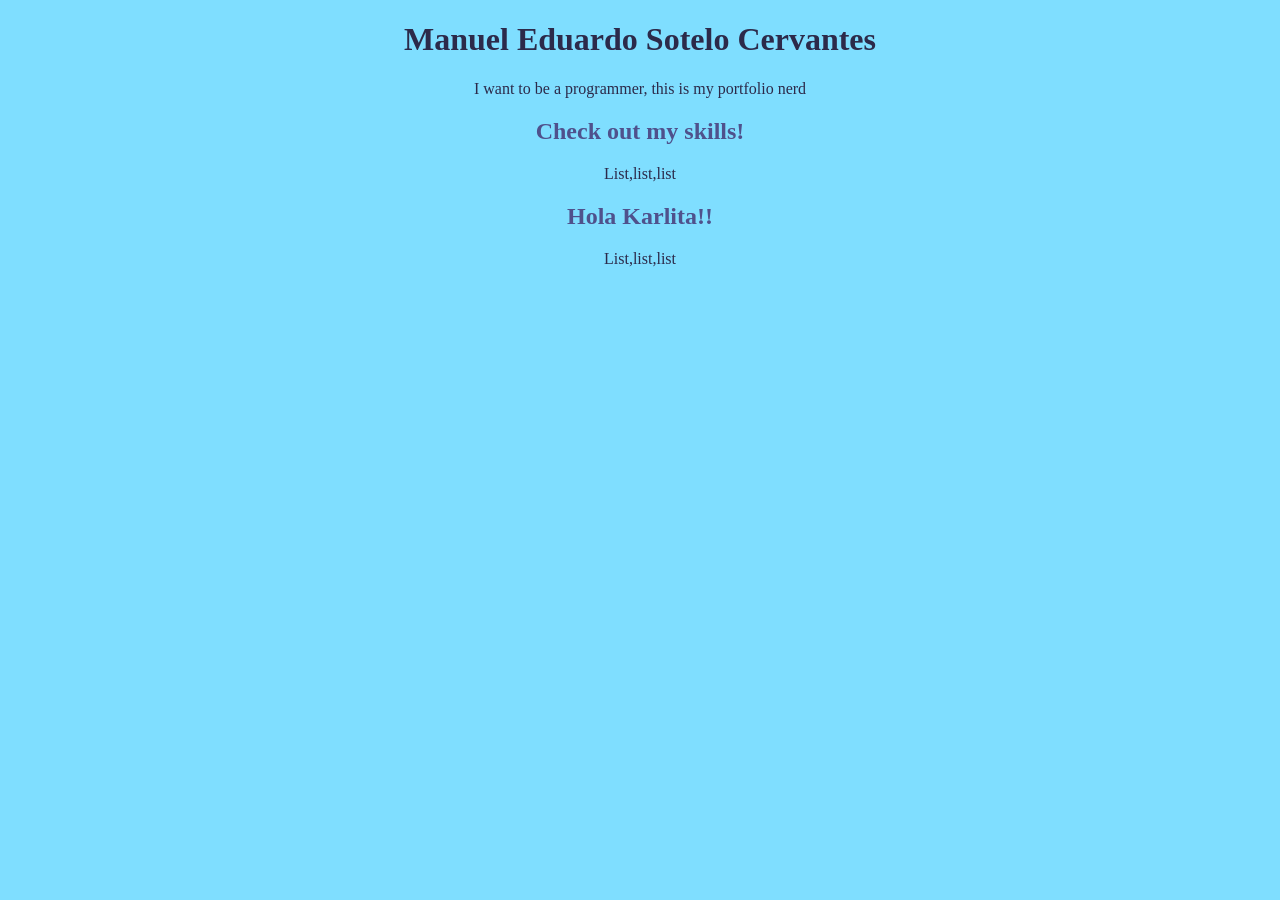
<file: Website/index.html>
<!DOCTYPE html>
<head>
    <link rel="stylesheet" href="styles.css">
</head>
<div>
    <div>
        <body>
            <h1 id="name">Manuel Eduardo Sotelo Cervantes</h1>
            <p id="open_info">I want to be a programmer, this is my portfolio nerd</p>
        </body>
    </div>
    <div>
        <body>
            <h2>Check out my skills!</h2>
            <p>List,list,list</p>
        </body>
    </div>
    <div>
        <body>
            <h2>Hola Karlita!!</h2>
            <p>List,list,list</p>
        </body>
    </div>
</div>
</file>
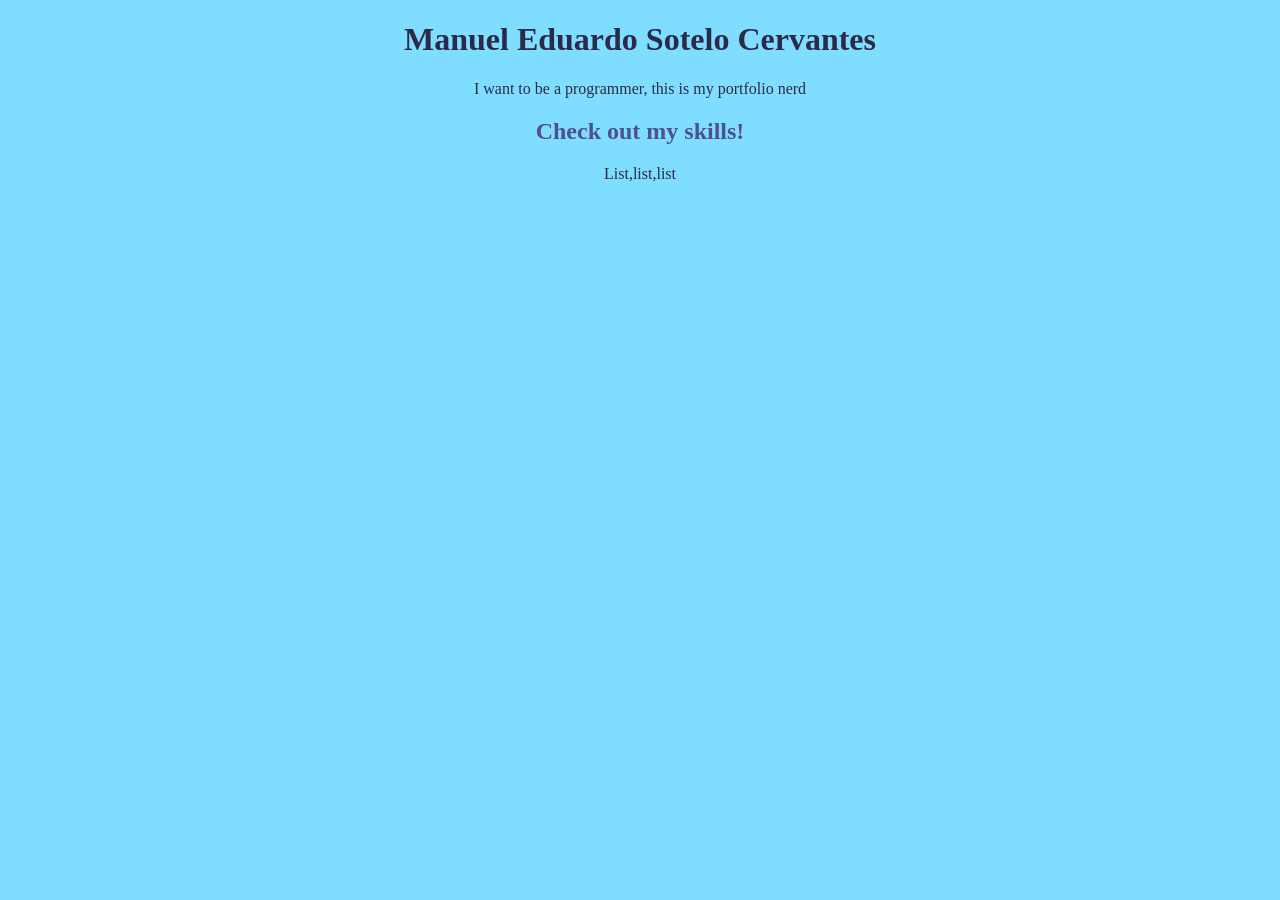
<file: Website/Untitled-1.html>
<!DOCTYPE html>
<div>
    <div>
        <head>
            <link rel="stylesheet" href="styles.css">
        </head>
        <body>
            <h1 id="name">Manuel Eduardo Sotelo Cervantes</h1>
            <p id="open_info">I want to be a programmer, this is my portfolio nerd</p>
        </body>
    </div>
    <div>
        <body>
            <h2>Check out my skills!</h2>
            <p>List,list,list</p>
        </body>
    </div>
</div>
</file>
<file: Website/styles.css>
/* --mauve: #dabfffff;
--medium-purple: #907ad6ff;
--purple-navy: #4f518cff;
--space-cadet: #2c2a4aff;
--baby-blue: #7fdeffff; */
body{
    background-color: var(--baby-blue);
}
h1{
    color: var(--space-cadet);
    text-align:center;
    
}
h2{
    color: var(--purple-navy);  
    text-align:center;
}
p{
    color:   var(--space-cadet);  
    text-align:center;
}
.url{
    margin-top: 100%;
}
:root{
    --mauve: #dabfffff;
    --medium-purple: #907ad6ff;
    --purple-navy: #4f518cff;
    --space-cadet: #2c2a4aff;
    --baby-blue: #7fdeffff;
}
</file>
